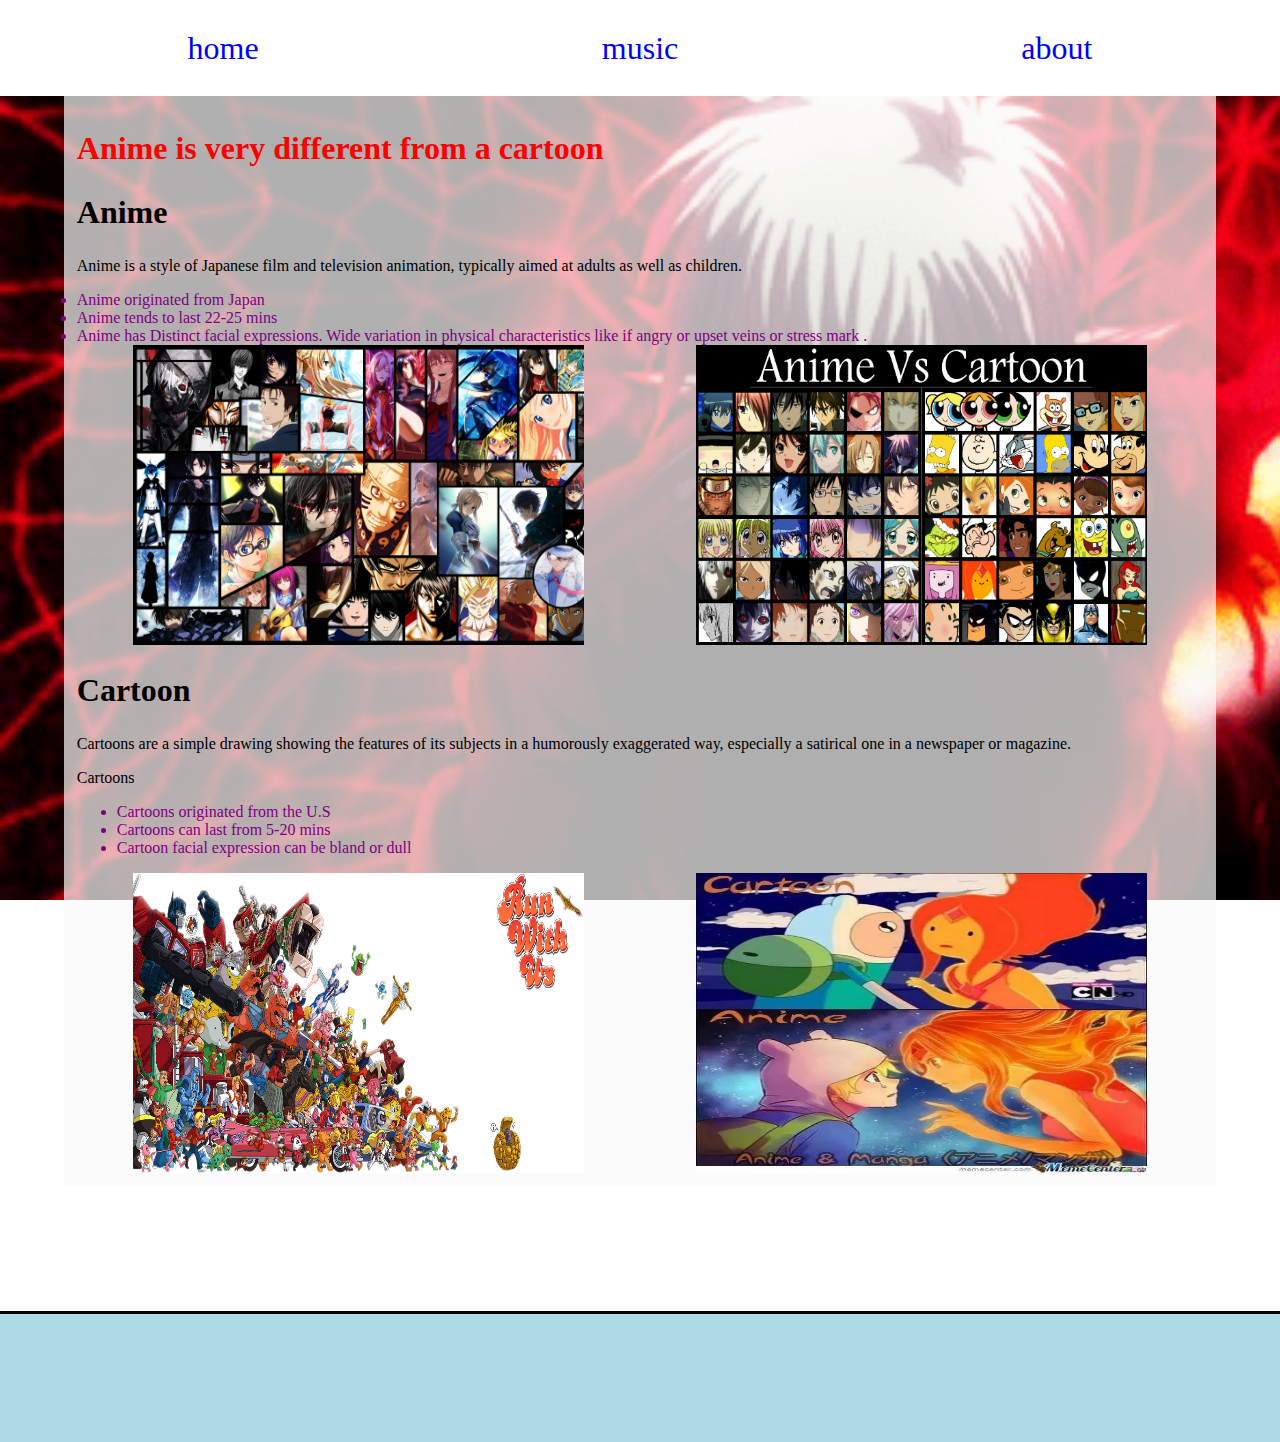
<file: index.html>
<!DOCTYPE html>
<html>

<head>
    <title>
        Sean's Website</title>
        <link rel="icon" type="image/png" sizes="32x32" href="images/favicon-32x32.png">
        <link rel="stylesheet" href="https://use.fontawesome.com/releases/v5.1.0/css/all.css" integrity="sha384-lKuwvrZot6UHsBSfcMvOkWwlCMgc0TaWr+30HWe3a4ltaBwTZhyTEggF5tJv8tbt" crossorigin="anonymous">
        
        
    <link rel="stylesheet" href="styles/style.css" type="text/css" />
</head>

<body class="homepage">
    <header>
        <nav>
            <ul class="navbar" id="myNav">
                <li class="nav-item"><a href="index.html">home</a></li>
                <li class="nav-item"><a href="music.html">music</a></li>
                <li class="nav-item"><a href="seaspage.html">about</a></li>
                <li id=icon class="icon"><button>&#9776</button></li>
            </ul>
    </header>

    <main>
        <h1> Anime is very different from a cartoon </h1>
        <h2>
            Anime
        </h2>
        <p> Anime is a style of Japanese film and television animation, typically aimed at adults as well as children.
        </p>
        <li> Anime originated from Japan
        </li>
        <li> Anime tends to last 22-25 mins
        </li>
        <li> Anime has Distinct facial expressions. Wide variation in physical characteristics like if angry or upset veins or stress mark .
        </li>

        <div class="images">
            <img src="images/anime_collage_wallpaper_by_dinocojv-d8ayeyz.jpg">
            <img src="images/AnimeVsCartoon.jpg" class="expression">
        </div>

        <h2> Cartoon</h2>
        <p> Cartoons are a simple drawing showing the features of its subjects in a humorously exaggerated way, especially a satirical one in a newspaper or magazine.</p>
        <p>Cartoons</p>
        <ul>
            <li> Cartoons originated from the U.S</li>
            <li>Cartoons can last from 5-20 mins
                <li>Cartoon facial expression can be bland or dull</ul>


        <div class="images">

            <img src="images/80cartoons.jpg">
            <img src="images/cartoonvsanime.jpg">
        </div>

    </main>
    <footer>
        <a href="https://www.snapchat.com/add/lil_shunmoney">
            <i class="fab fa-snapchat fa-3x"></i></a>
        <!--<a href="#">facebook</a>-->
        <!--<a href="#">snapchat</a>-->
    </footer>
        <script type="text/javascript" src="js/nav.js"></script>
</body>

</html>
</file>
<file: styles/style.css>
/*homepage code */
.homepage{
  background-color: grey;
  background: url("../images/raging.gif") no-repeat fixed;
  background-size:cover; 
}
.homepage h1{
  color: red; 
}

.homepage h2{ 
  font-family: 'Shrikhand', cursive;
  font-size:200%;
}

.homepage li{
  font-family: 'Spirax', cursive;
  color: purple;
}
.homepage img {
    height: 300px;
    width: 40%;
    background-color: powderblue;
}

.images{
  display: flex;
  justify-content: space-around;
}
.images{
  display: flex;
  justify-content: space-around;
}
.navbar {
  list-style-type: none;
  display: flex;
  justify-content:space-around;
  background-color: white;
   /*width:100%;*/
   height: 2em;
  margin:0;
  align-items:center;
   flex-wrap:wrap;
  flex-direction:row;
 
  
}
nav-item{
  align-items:row;

}
a:link{
  color: blue;
}
a:visted{
  color: white;
}
/*music code*/
 main{
   margin:0 5%;
    background-color:rgba(250,250,250,.7);
    padding:1%;
   /*margin-bottom: 10em;*/
}
body{
  margin:0;
  width:100%;
  min-height: 100vh;
  padding-bottom: 16em;
  position: relative;
  
}
.thumbnail-gallery{
  border:solid 1px black;
  display:flex;
  flex-direction:row;
  flex-wrap:wrap;
  justify-content:center;
}
.musicpage h2,.musicpage p{
 color:white;
}

.musicpage div{
  padding:.25em 0em;
    width:25%;
    margin:.5em;
    background: url(https://ae01.alicdn.com/kf/HTB19iDWQVXXXXbcXFXXq6xXFXXXt/SJOLOON-baby-girl-photography-backdrops-carton-theme-background-graffiti-the-wall-photo-background-for-photo-studio.jpg_640x640.jpg);
    background-position: left top;
    background-repeat: repeat;
         border-radius: 25%;
         text-align:center;
         line-height: 2px;

} 
.musicpage img{
  width:100%;
  height:75%;
    
}
.musicpage {
   background-image: url("https://wallpaperbits.com/wp-content/uploads/2018/05/red-black-and-white-wallpaper-designs-black-and-red-wallpaper-design.jpg");
   background-color: grey;
}
.musicpage h1{
  color:black;
  
}
footer{
  background-color:lightblue;
  border-top:solid 3px black;
  width:100%;
  bottom:0;
   display:flex;
  align-content:flex-end;
  justify-content:space-around;
  width:100%;
  height:8em;
  position: absolute;
  align-items:center;
}

a:link {
    text-decoration: none;
    
}
.fa-snapchat {
    /*text-align*/
    text-decoration: none;
    color: yellow;
}

.fa-snapchat:hover {
    opacity: 0.7;
    color:violet ;
}
/*Seaspage code */
.about h1 {
  font-size:400%;
  background-color: white;
}
.about p{
  font-size: 300%;
}
.about{
 background-color: grey;
  background: url("../images/original.gif") no-repeat fixed;
  background-size:cover; 
  text-align:center;
}
.container{
  position:relative; 
  width: 100%;
  margin:0 auto;
}

.overlay {
  position: absolute;
  bottom: 0;
  left: 0;
  right: 0;
  background-color:rgba(0,55,73,.7);
  overflow: hidden;
  width: 0;
  height: 100%;
  transition: .5s ease;
}

.container:hover .overlay {
  width: 100%;
}

.text {
  white-space: nowrap; 
  color: white;
  font-size: 20px;
  position: absolute;
  overflow: hidden;
  top: 50%;
  left: 50%;
  transform: translate(-50%, -50%);
  -ms-transform: translate(-50%, -50%);
}
.heros{
  width: 100%;
  
}
.text2 {
  white-space: nowrap; 
  color: white;
  font-size: 20px;
  position: absolute;
  overflow: hidden;
  top: 50%;
  left: 50%;
  transform: translate(-50%, -50%);
  -ms-transform: translate(-50%, -50%);
}
ul.nav li{
  padding:0.5;
}
.icon{
  display:none;
  background:none;
}
.navbar button{
  background:none;
  color:white;
  border:none;
  font-size:1.1em;
  color:purple;
/*   padding:0; */
}
ul.navbar{
  font-size:2em;
  padding:0.5em;
  flex-wrap:wrap;
}
@media screen and (max-width:1035px){
  ul.navbar li:not(:first-child){
  display:none;
  }
  ul.navbar{
    flex-direction:column;
  }
  ul.navbar li.icon{
    display:block;
    position:absolute;
    right:0;
    top:0;
  }
  ul.navbar.responsive li{
    display:block;
  }
}
</file>
